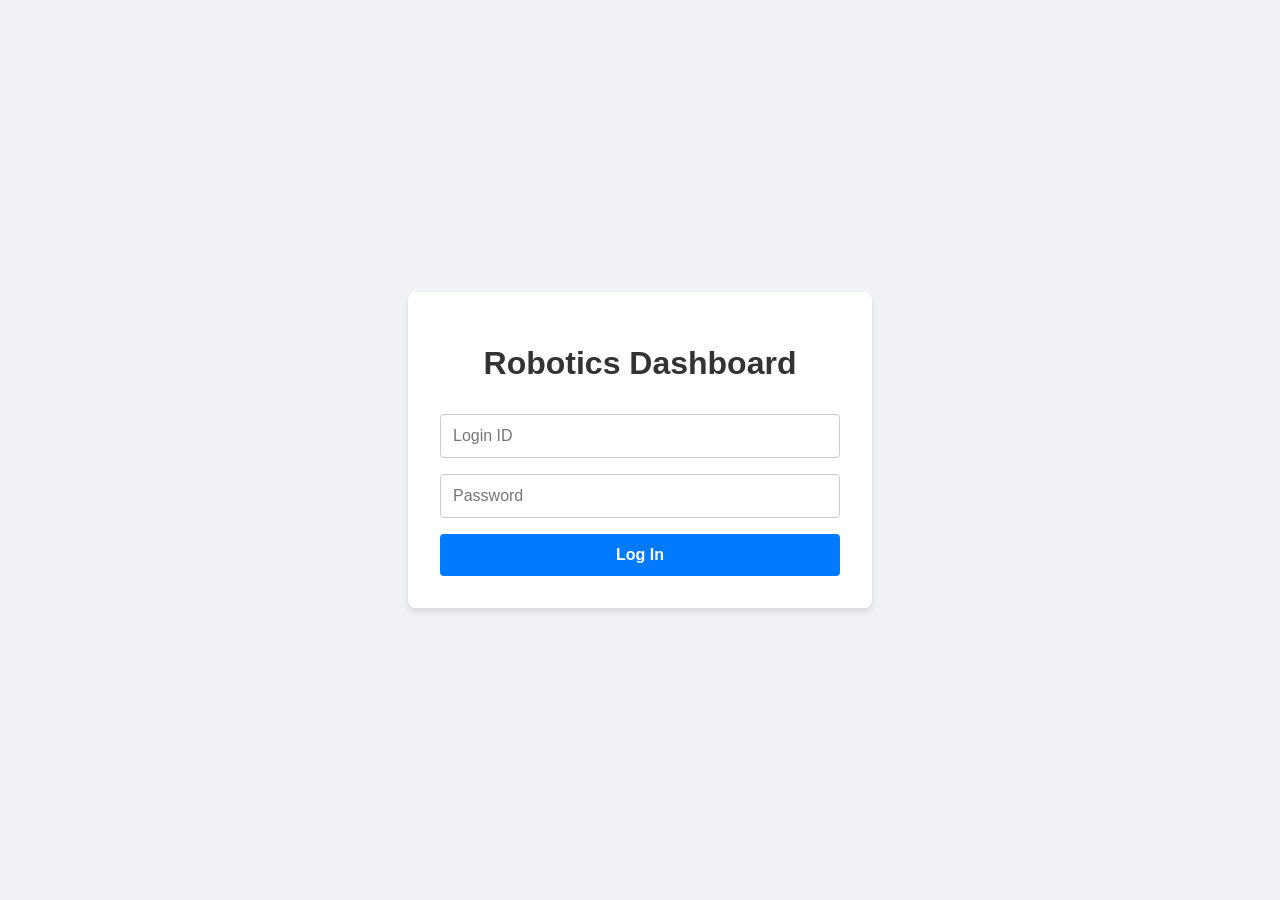
<file: DoNotUse/app/templates/index.html>
<!DOCTYPE html>
<html lang="en">
<head>
    <meta charset="UTF-8">
    <meta name="viewport" content="width=device-width, initial-scale=1.0">
    <title>{{ title }}</title>
    <link rel="icon" type="image/svg+xml" href="/static/favicon.svg">
    <style>
        body { font-family: sans-serif; display: flex; justify-content: center; align-items: center; height: 100vh; background-color: #f0f2f5; margin: 0; }
        .login-box { background: white; padding: 2rem; border-radius: 8px; box-shadow: 0 4px 6px rgba(0,0,0,0.1); width: 100%; max-width: 400px; }
        h1 { text-align: center; color: #333; margin-bottom: 2rem; }
        .form-group { margin-bottom: 1rem; }
        input { width: 100%; padding: 12px; border: 1px solid #ccc; border-radius: 4px; box-sizing: border-box; font-size: 16px; }
        button { width: 100%; padding: 12px; background-color: #007bff; color: white; border: none; border-radius: 4px; cursor: pointer; font-size: 16px; font-weight: bold; transition: background-color 0.2s; }
        button:hover { background-color: #0056b3; }
    </style>
</head>
<body>
    <div class="login-box">
        <h1>Robotics Dashboard</h1>
        <form action="/login" method="post">
            <div class="form-group">
                <input type="text" placeholder="Login ID" required>
            </div>
            <div class="form-group">
                <input type="password" placeholder="Password" required>
            </div>
            <button type="submit">Log In</button>
        </form>
    </div>
</body>
</html>
</file>
